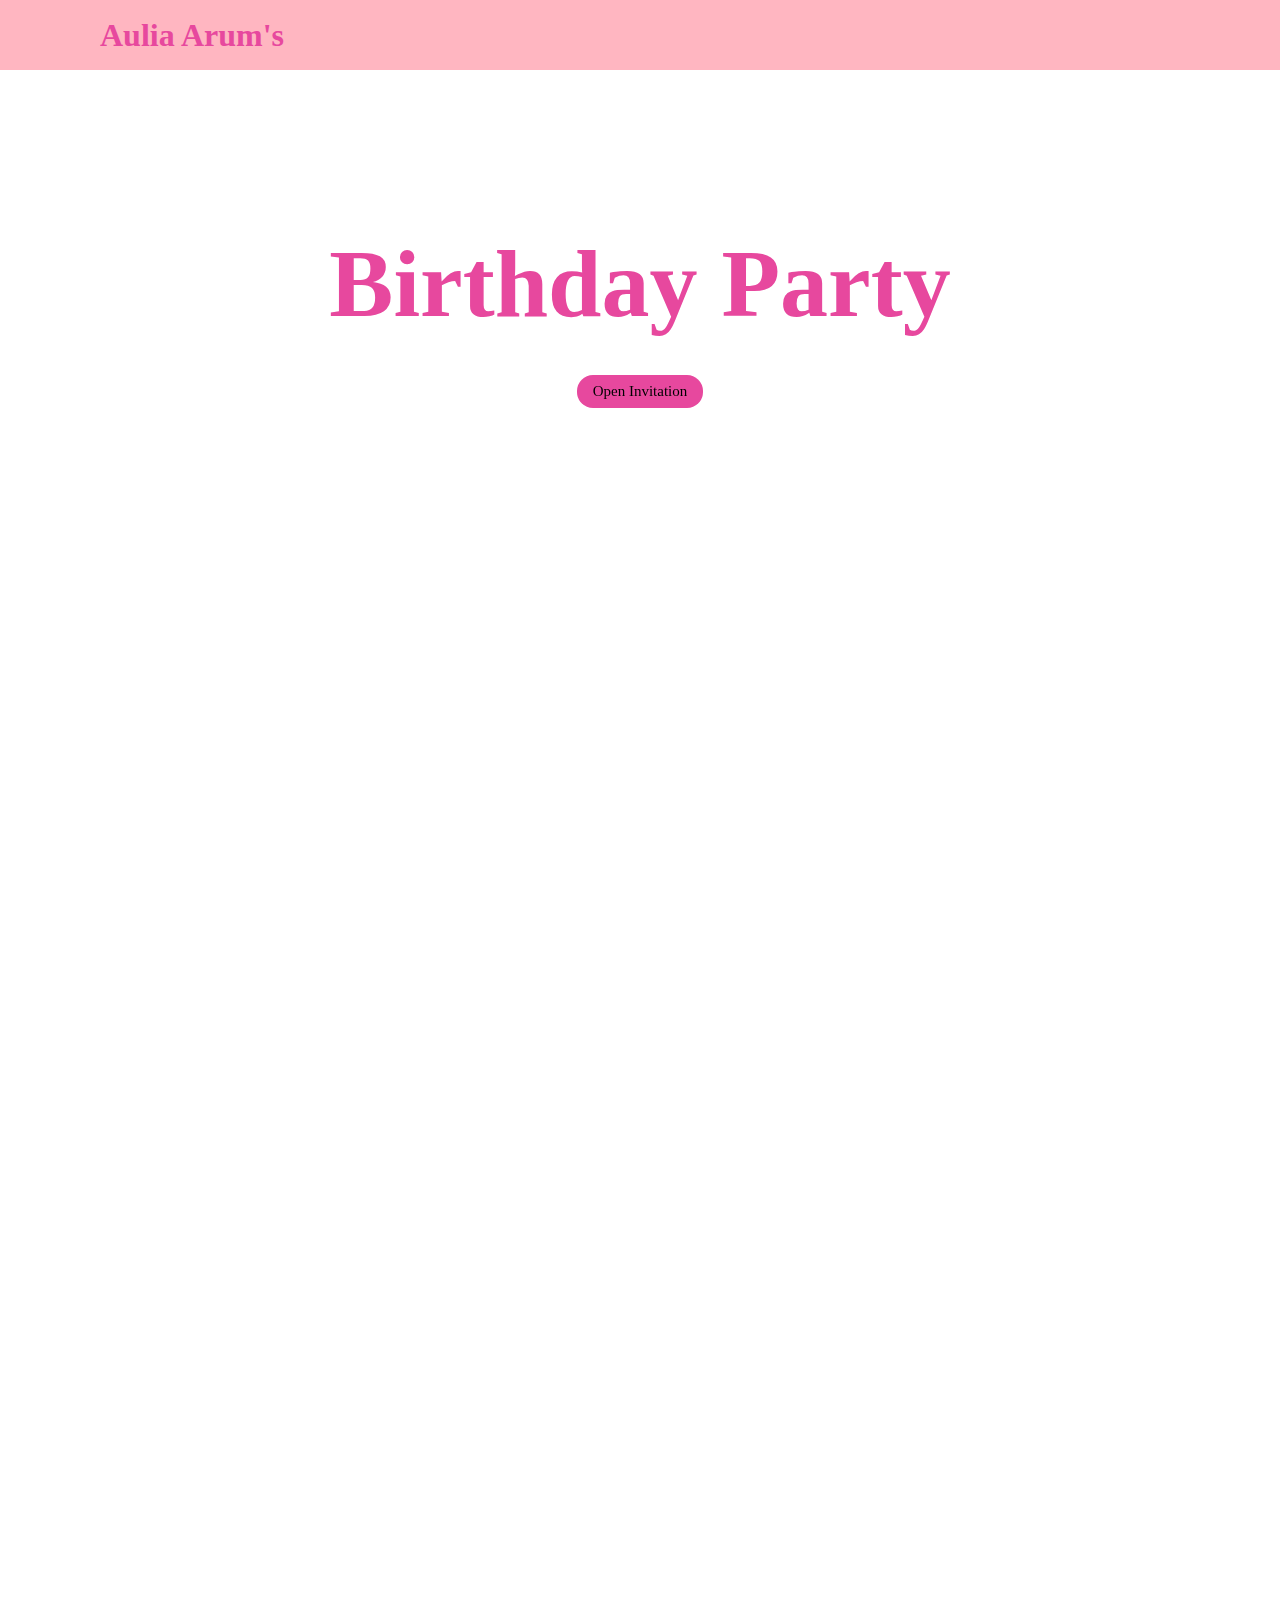
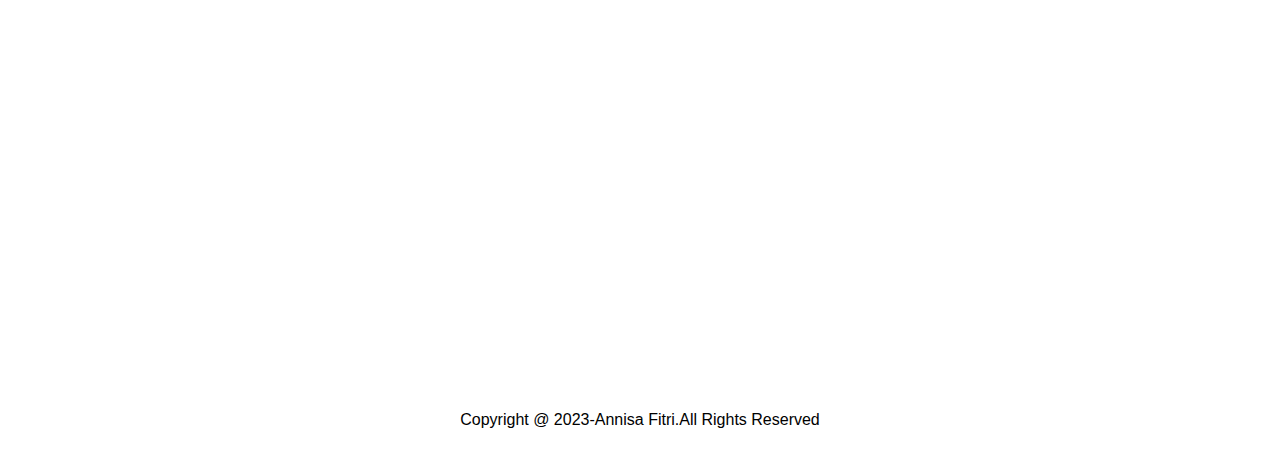
<file: index.html>
<!DOCTYPE html>
<html lang="en">
  <head>
    <meta charset="UTF-8"/>
    <meta http-equiv="X-UA-Compatible" content="IE=edge"/>
    <meta name="viewport" content="width=device-width, initial-scale=1.0"/>

    <a href="partybirthday.html" class="btn"></a>
    <link
      rel="stylesheet"
      href="https://fonts.googleapis.com/css2?family=Material+Symbols+Outlined:opsz,wght,FILL,GRAD@48,400,0,0"
    />
    <link rel="stylesheet" href="Desain.css"/>
    <title>Undangan Digital</title>
  </head>
  <body>
    <head>
      <!-- NAVBAR -->
      <nav class="navbar">
       <div class="navbar_wrapper">
        <h1 class="brand">Aulia Arum's</h1>
        <menu class="navbar_menu"></menu>
  
       </div>
      </nav>
      <!-- NAVBAR END -->
      </header>

      <main class="container">
        <!-- HERO -->
        <div class="hero">
        <h1><strong>Birthday Party</strong></h1>
        <br></br>
        <a href="partybirthday.html" class="btn">Open Invitation</a>
        </div>
        <!-- END HERO -->

            </div>    
         </div>
      
  </section>
      </main>
<section>
    <footer>
    <p> Copyright @ 2023-Annisa Fitri.All Rights Reserved
    </footer>
</section>    
  </body>
    </html>
</file>
<file: Desain.css>
@import url('https://fonts.googleapis.com/css2?family=Roboto:ital,wght@0,100;0,400;1,300&display=swap');
@import url('https://fonts.googleapis.com/css2?family=Great+Vibes&family=Roboto:ital,wght@0,100;0,400;1,300&display=swap');

* {
	box-sizing: border-box;
}
body {
	margin: 0;
	padding: 0;
	
}
html {
	scroll-behavior: smooth;
}

a {
	text-decoration: none;
	color: inherit;
}

p {
	line-height: 2;
	font-family: 'inter', sans-serif;
	font-weight: 300;
}

h1,
h2,
h3 {
	font-family: 'inter', sans-serif;
	font-weight: 400;
}

h1 {
	font-size: 32px;
}

.container {
	min-height: 200vh;
	margin-bottom: 170px;
	font-family: times new roman;

}

.container h1 {
	font-family: times new roman;
}
.navbar {
	width: 100vw;
	height: 70px;
	background-color: rgb(255, 182, 193);
	position: fixed;
	top: 0;
	left: 0;
	z-index: 2;
}

span{
	color: MediumPurple;
}


.navbar_wrapper {
	display: flex;
	color: #e7489e;
	width: inherit;
	max-width: 1080px;
	height: inherit;
	align-items: center;
	justify-content: space-between;
	margin: 0 auto;
}
.brand {
	margin: 0;
	padding: 0;
	user-select: none;
	font-weight: 700;
	font-family: 'Bauhaus 93';
}

.navabar_menu {
	display: flex;
	flex-direction: row;
	font-weight: 400;
	font-size: 18px;
	gap: 30px;
	text-transform: capitalize;
}

.hero {
	color: #e7489e;
	display: flex;
	flex-direction: column;
	justify-content: center;
	align-items: center;
	width: 100vw;
	height: 600px;
    background-image: url('https://blogger.googleusercontent.com/img/b/R29vZ2xl/AVvXsEjPxJEgBUYXAOjX_rnCamx_TQxybhFhqloixhhY1YyAVC5wHS6o-ZkxS05PIj59xO_A-ag80kjuUElvwB4BR6GggOBdi6IfN4y6zOufHPcX_wttG_GIjTgOmgSjy-IBxD9BdZHQpo3R6J2CQpQry0LcSPG4bWKorgLh-bbcUEfDy-DW5oW5-5RJKSHA_w/w400-h400/happy_sweet_seventeen_untuk_anak_perempuan.png') ;
    background-size: cover;
    background-position: top;
    transition-duration: 3s;
    margin-bottom: 70px;
	position: fixed;
}

.hero:hover {
	background-position: bottom;
}
.btn{
	border-radius: 1rem;
	background: #e7489e;
	color: black;
	padding: .5rem 1rem;
	cursor: grab;
	font-size: 15px;	
}

.hero p {
	font-size: 35px;
	font-weight: 400;
	margin: 0;
}
.hero h1 {
	font-weight: 700;
	font-size: 96px;
	margin: 0;
}

section {
	display: flex;
	flex-direction: column;
	align-items: center;
	width: 100vw;
}

.section_title {
	font-size: 30px;
	font-weight: 700;
	margin: 0;
}
</file>
